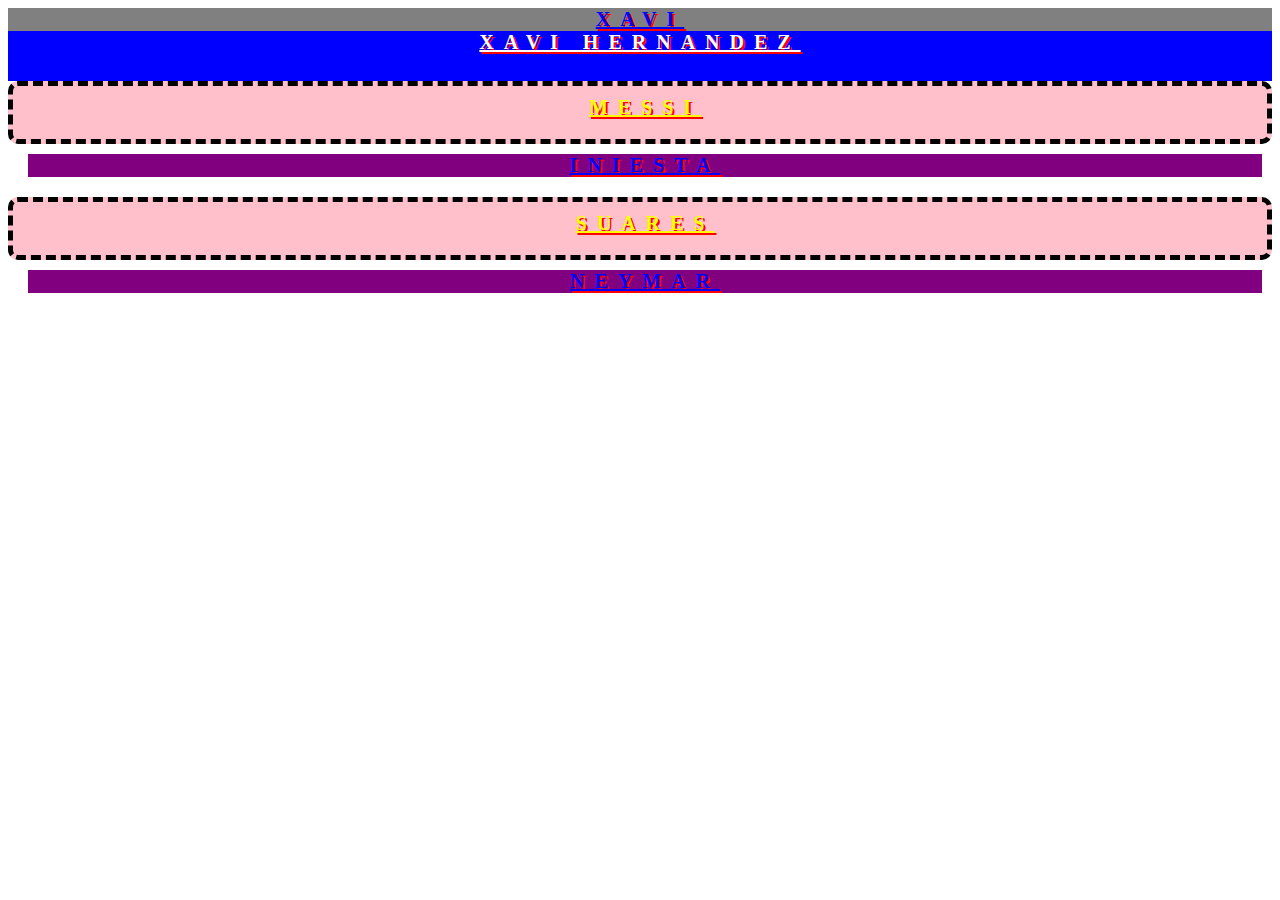
<file: 1주차/221123 CEO부트캠프_1주차_day5.html>
<!DOCTYPE html>
<html>
  <head>

    <style>
      #a{
        color : blue;
        font-size: 20px;
        font-weight: 900;
        text-align : center;
        text-decoration : underline;

        background-color :  gray;
        letter-spacing : 10px;
        text-shadow : 2px 2px red
      }
      #b{
        color : white;
        font-size: 20px;
        font-weight: 900;
        text-align : center;
        text-decoration : underline;
        height : 50px;

        background-color :  blue;
        letter-spacing : 10px;
        text-shadow : 2px 2px red
      }

      .c{
        color : yellow;
        font-size: 20px;
        font-weight: 900;
        text-align : center;
        text-decoration : underline;
        border : 5px dashed;
        border-color : black;
        border-radius : 10px;

        background-color : pink;
        padding : 10px 10px 20px 20px;


        letter-spacing : 10px;
        text-shadow : 2px 2px red
      }
      .d{
        color : blue;
        font-size: 20px;
        font-weight: 900;
        text-align : center;
        text-decoration : underline;
        margin : 10px 10px 20px 20px;


        background-color :  purple;
        letter-spacing : 10px;
        text-shadow : 2px 2px red
      }


    </style>

  </head>

  <body>
    <!-- id는 앞에서 #으로, class는 앞에서 .으로 받아야한다. -->
    <div id="a"> XAVI </div>
    <div id="b"> XAVI HERNANDEZ </div>

    <div class="c"> MESSI </div>
    <div class="d"> INIESTA </div>
    <div class="c"> SUARES </div>
    <div class="d"> NEYMAR </div>

  </body>
</html>
</file>
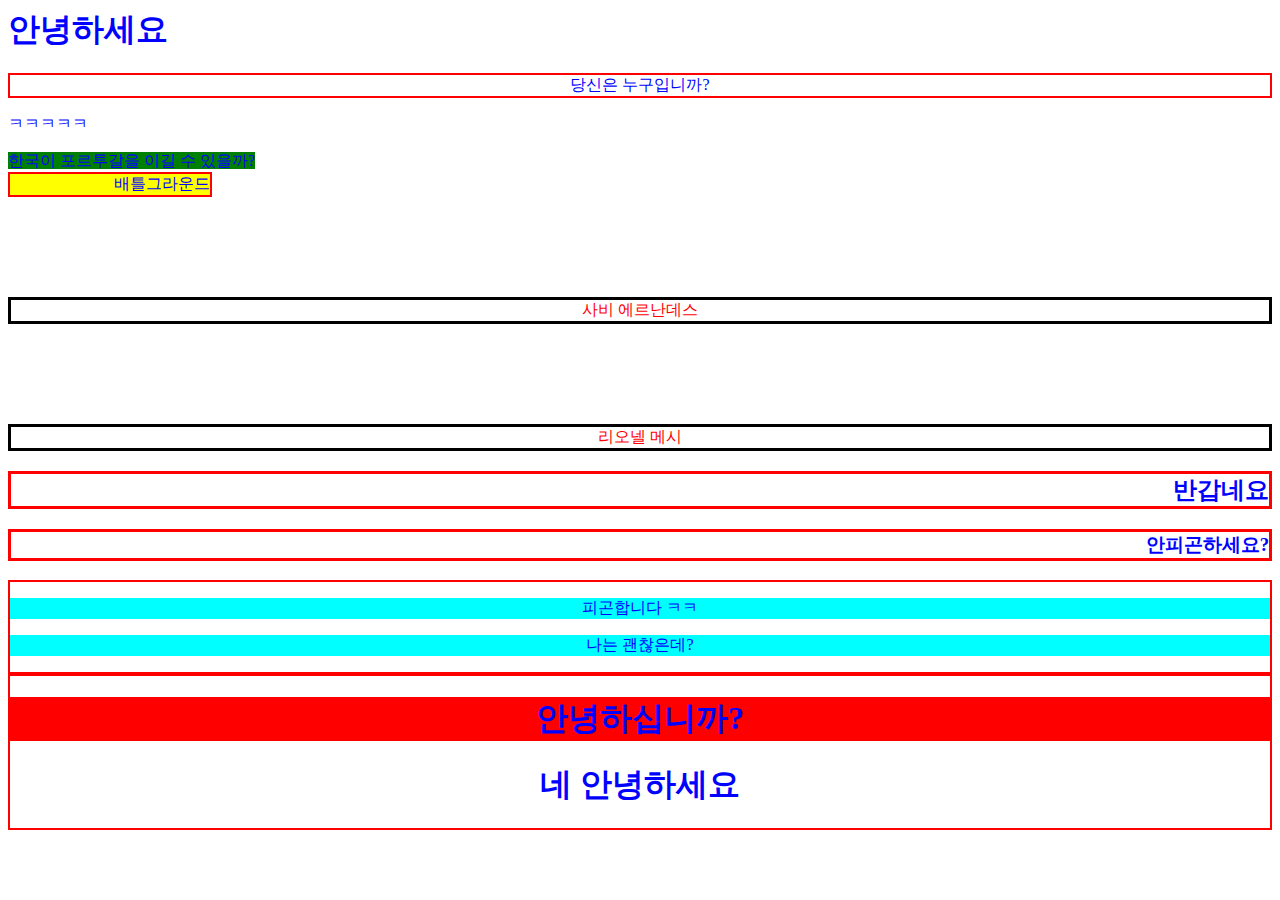
<file: 2주차/221130 CEO부트캠프_2주차_day3.html>
<!DOCTYPE>
<html lang = "ko">
<head>
  <meta charset = "utf-8">
  <title> 221130 과제 </title>
  <style>
    /* *은 전체를 의미함 */
    * {color : blue;}
    span {background-color : green;}
    div{
      border : 2px solid red;
      text-align : center;
    }

    #game {
      text-align : right;
      background-color : yellow;
      width : 200px;
    }

    .soccer{
      border : 3px solid black;
      margin-top : 100px;
      color : red;

    }

    h2, h3 {
      text-align : right;
      border : 3px solid red;
    }
    /* 다음은 자손 */
    div p {
      background-color : aqua;
    }

    /* >가 들어간다면 자식 */
    div > h1 {
      background-color : red;
    }

  </style>



</head>


<body>
  <h1> 안녕하세요 </h1>
  <div> 당신은 누구입니까? </div>
  <p> ㅋㅋㅋㅋㅋ </p>
  <span> 한국이 포르투갈을 이길 수 있을까? </span>
  <div id = "game"> 배틀그라운드 </div>
  <div class = "soccer"> 사비 에르난데스 </div>
  <div class = "soccer"> 리오넬 메시 </div>
  <h2> 반갑네요 </h2>
  <h3> 안피곤하세요? </h3>
  <div>
    <p> 피곤합니다 ㅋㅋ </p>
    <span>
      <p> 나는 괜찮은데?</p>
    </span>
  </div>

  <div>
    <h1> 안녕하십니까? </h1>
    <span>
      <h1> 네 안녕하세요 </h1>
    </span>
</body>


</html>
</file>
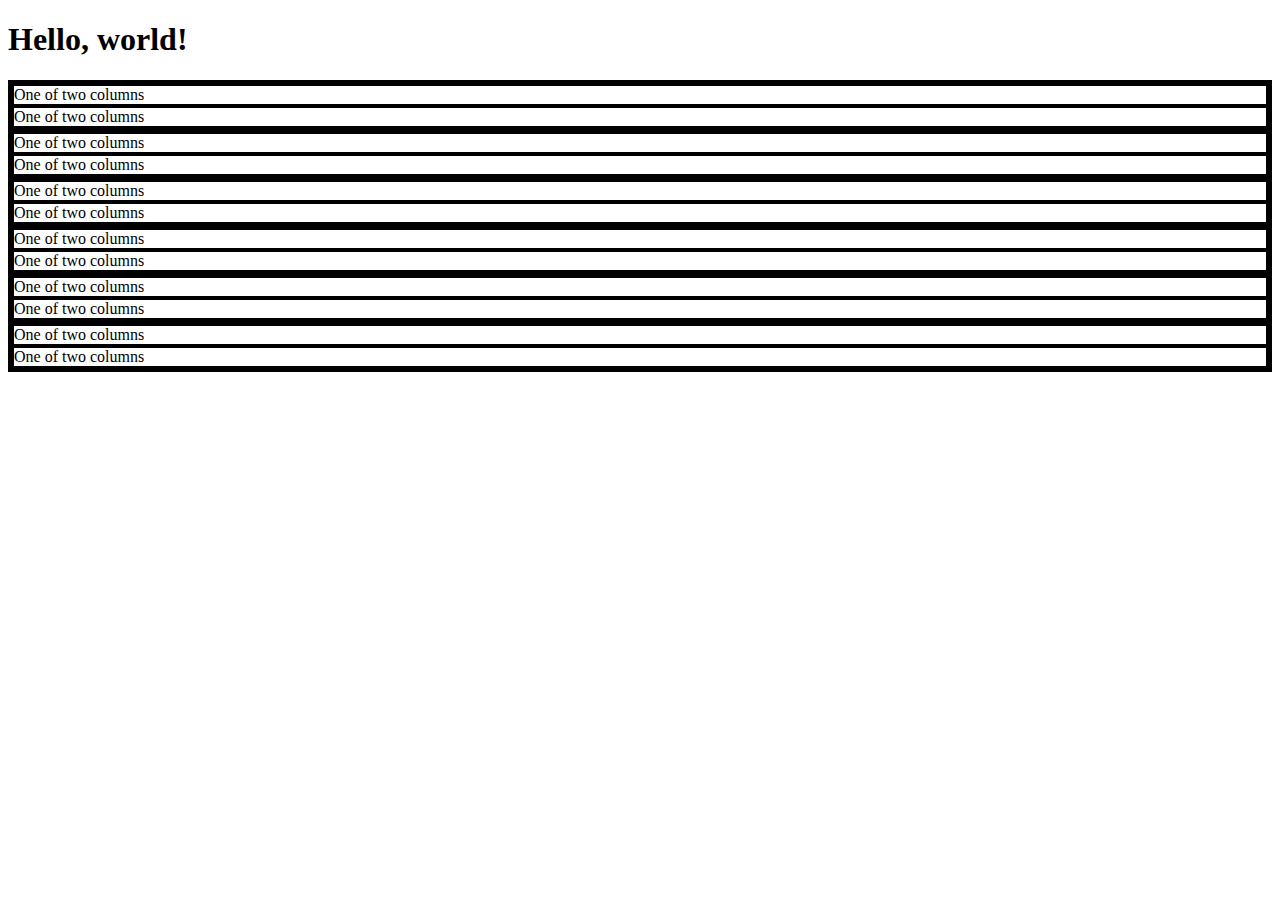
<file: 3주차/221206 CEO부트캠프_3주차_day2.html>
<!-- bootstrap실습 -->
<!-- 부트스트랩 양식은 구글에다가 "스타트부트스트랩" 검색 -->
<!-- "부트스트랩 한글문서" 검색 후 "문서 들어가면 다양한 것들 사용 가능" -->
<!-- 부트스트랩은 반응형 사이트이다. (반응형 : 사이트 크기에 따라서 달라지게 하는 것) -->
<!doctype html>
<html lang="en">
  <head>
    <meta charset="utf-8">
    <meta name="viewport" content="width=device-width, initial-scale=1">
    <title>Hello, world!</title>
    <link href="https://cdn.jsdelivr.net/npm/bootstrap@5.2.2/dist/css/bootstrap.min.css" rel="stylesheet" integrity="sha384-Zenh87qX5JnK2Jl0vWa8Ck2rdkQ2Bzep5IDxbcnCeuOxjzrPF/et3URy9Bv1WTRi" crossorigin="anonymous">
    <style>
      div {
        border : 2px solid black;
      }
    </style>
  </head>
  <body>
    <h1>Hello, world!</h1>
    <script src="https://cdn.jsdelivr.net/npm/bootstrap@5.2.2/dist/js/bootstrap.bundle.min.js" integrity="sha384-OERcA2EqjJCMA+/3y+gxIOqMEjwtxJY7qPCqsdltbNJuaOe923+mo//f6V8Qbsw3" crossorigin="anonymous"></script>
    <!-- 1개의 row는 12개의 칸으로 이루어져있다. -->
    <div class="container text-center">
      <div class="row justify-content-start">
        <!-- col-4 : '4칸 차지하겠다' -->
        <div class="col-4">
          One of two columns
        </div>
        <div class="col-4">
          One of two columns
        </div>
      </div>
      <div class="row justify-content-center">
        <div class="col-4">
          One of two columns
        </div>
        <div class="col-4">
          One of two columns
        </div>
      </div>
      <div class="row justify-content-end">
        <div class="col-4">
          One of two columns
        </div>
        <div class="col-4">
          One of two columns
        </div>
      </div>
      <!-- row justify-content-around : 좌우 간격 똑같이 띄우기 -->
      <div class="row justify-content-around">
        <div class="col-4">
          One of two columns
        </div>
        <div class="col-4">
          One of two columns
        </div>
      </div>
      <div class="row justify-content-between">
        <div class="col-4">
          One of two columns
        </div>
        <div class="col-4">
          One of two columns
        </div>
      </div>
      <div class="row justify-content-evenly">
        <div class="col-4">
          One of two columns
        </div>
        <div class="col-4">
          One of two columns
        </div>
      </div>
    </div>
  </body>
</html>
</file>
